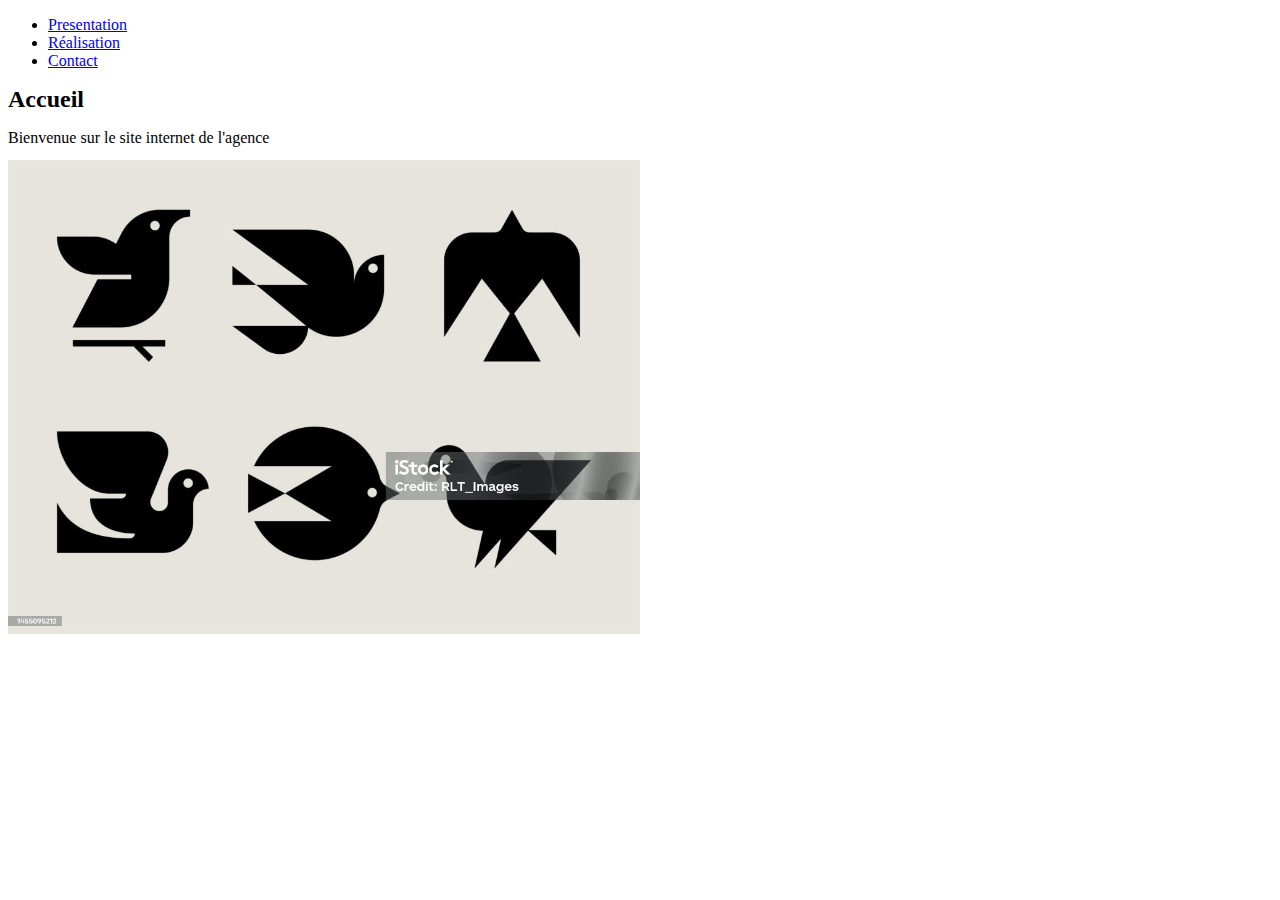
<file: exercice1/exercice2/index.html>
<!DOCTYPE html>
<html lang="fr">
<head>
    <meta charset="UTF-8">
    <meta name="viewport" content="width=device-width, initial-scale=1.0">
    <link rel="stylesheet" href="style.css">
    <title>Accueil</title>
</head>
<body>
  <nav class="menu">
  <ul>  
 <li> <a href="presentation.html">Presentation</a></li>
 <li> <a href="realisation.html">Réalisation</a></li>
 <li> <a href="contact.html">Contact</a></li>
</ul>
</nav>
  <h1>Accueil</h1>  
  <h2>Bienvenue sur le site internet de l'agence</h2>
  <img src="images/istockphoto-1455095212-1024x1024.jpg"
  alt="image4 oiseau">




</body>
</html>
</file>
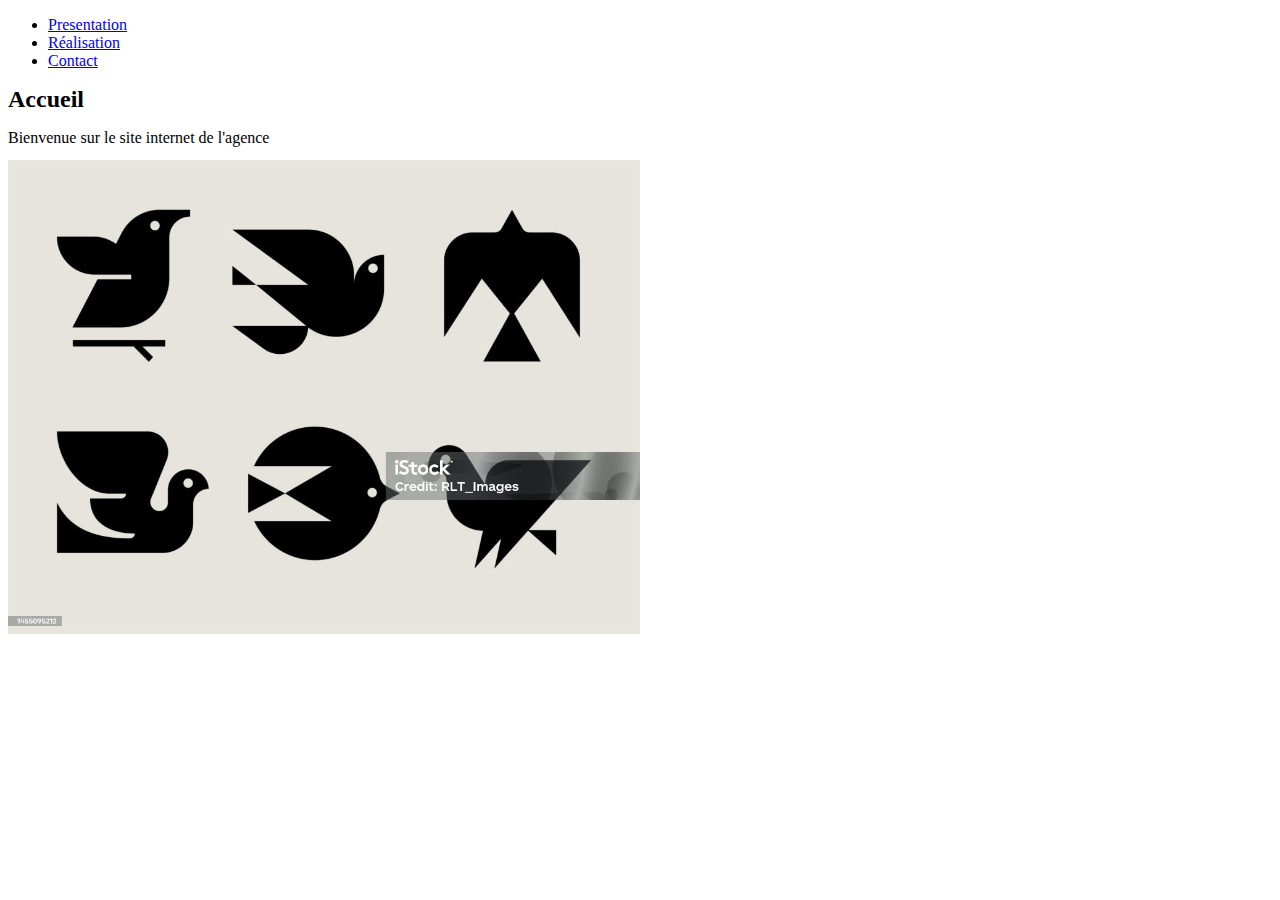
<file: public_html_local/exercice1/exercice2/index.html>
<!DOCTYPE html>
<html lang="fr">
<head>
    <meta charset="UTF-8">
    <meta name="viewport" content="width=device-width, initial-scale=1.0">
    <link rel="stylesheet" href="style.css">
    <title>Accueil</title>
</head>
<body>
  <nav class="menu">
  <ul>  
 <li> <a href="presentation.html">Presentation</a></li>
 <li> <a href="realisation.html">Réalisation</a></li>
 <li> <a href="contact.html">Contact</a></li>
</ul>
</nav>
  <h1>Accueil</h1>  
  <h2>Bienvenue sur le site internet de l'agence</h2>
  <img src="images/istockphoto-1455095212-1024x1024.jpg"
  alt="image4 oiseau">




</body>
</html>
</file>
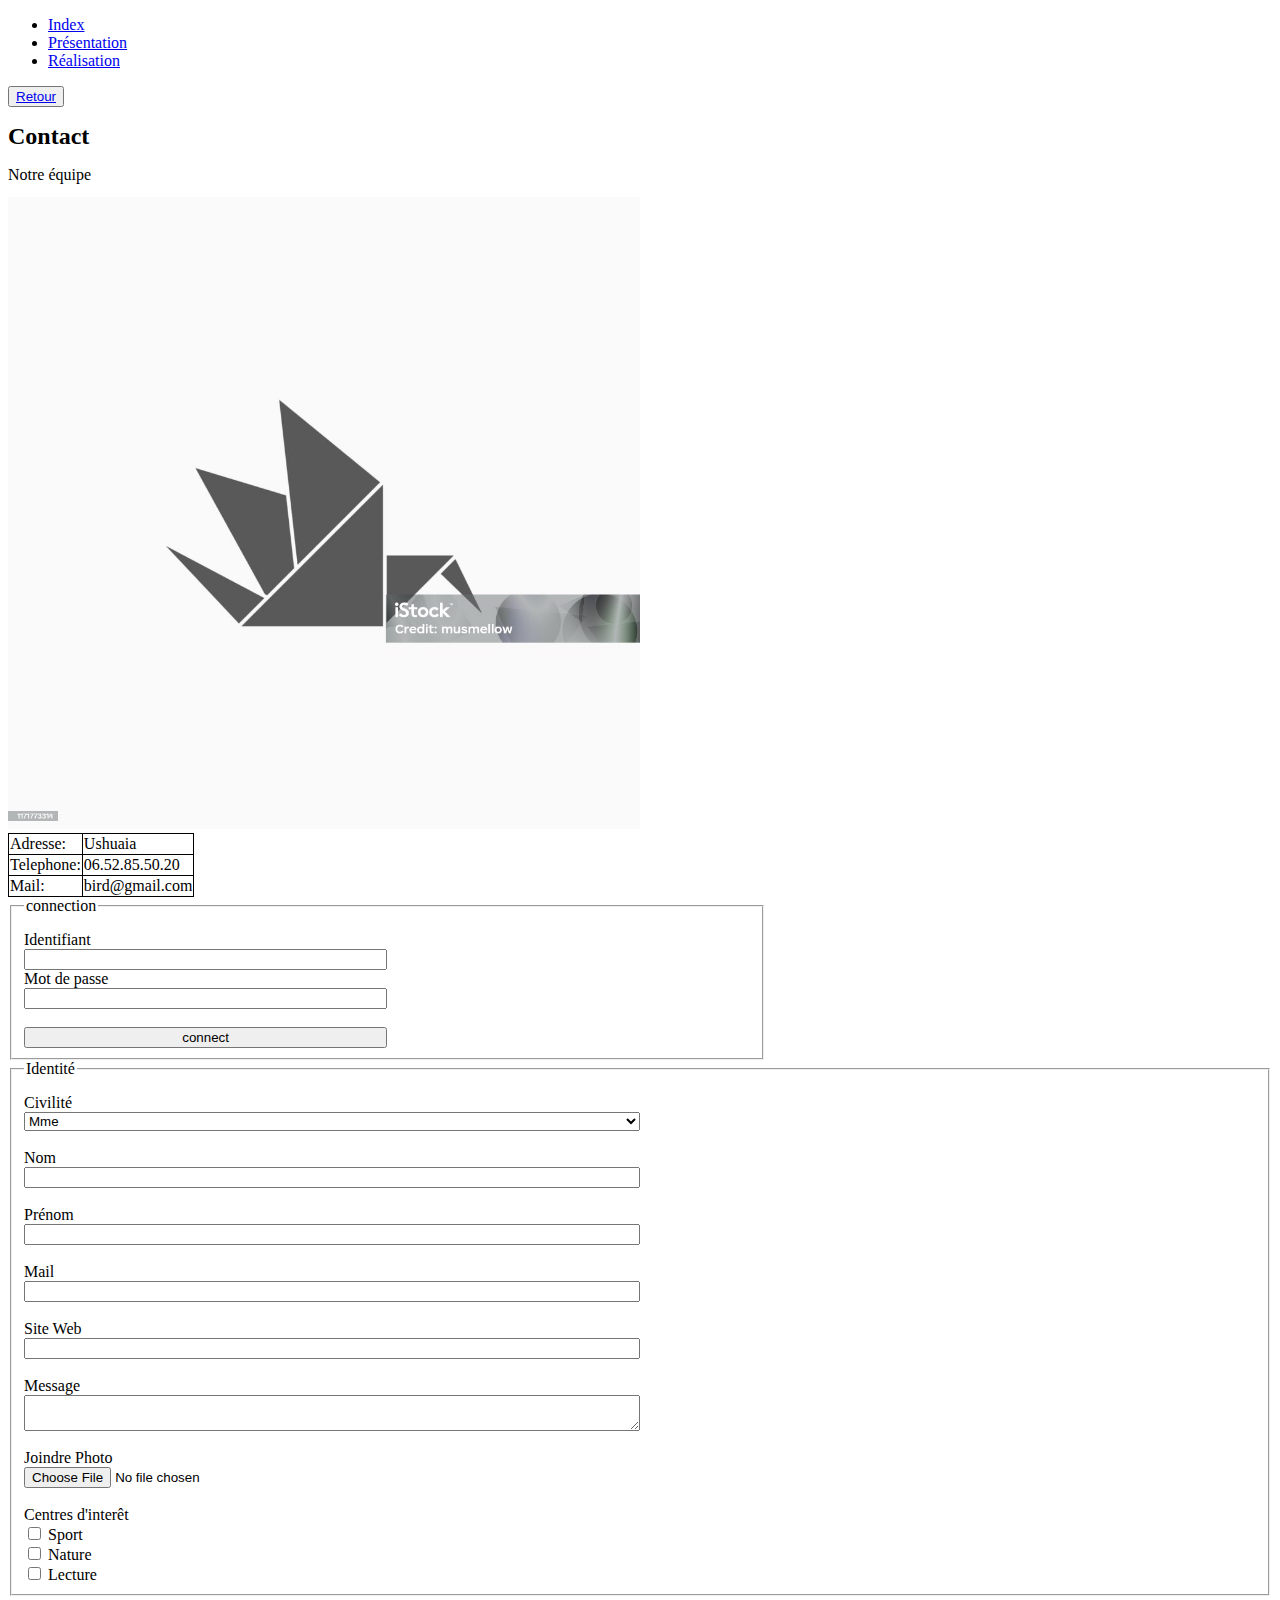
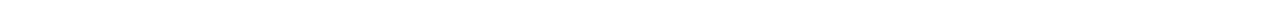
<file: exercice1/exercice2/contact.html>
<!DOCTYPE html>
<html lang="fr">
<head>
    <meta charset="UTF-8">
    <meta name="viewport" content="width=device-width, initial-scale=1.0">
   <link rel="stylesheet" href="style.css">
    <title>Contact</title>
</head>
<body>

    <nav class="menu">

    <ul>
        <li><a href="index.html">Index</a></li>
        <li><a href="presentation.html">Présentation</a> </li>
        <li> <a href="realisation.html">Réalisation</a></li>
    </ul>

       <button><a role="button" class="button" href="index.html">Retour</a>
       </button>

    </nav>


    <h1>Contact</h1>
    <h2>Notre équipe</h2>


    <img src="images/istockphoto-1171773314-1024x1024.jpg"
    alt="image oiseau">

<table>

<tr>
    <td>Adresse:</td>
    <td>Ushuaia</td>
</tr>
<tr>
    <td>Telephone:</td>
    <td>06.52.85.50.20</td>
</tr>
<tr>
    <td>Mail:</td>
    <td>bird@gmail.com</td>
</tr>


</table>

<div class="connexion">
   <fieldset>
    <legend>connection</legend>
    <form action="#" method="post">

        <label for="Identifiant">Identifiant</label>
        <input type="text" name="id" required/>
        <label for="password">Mot de passe</label>
        <input type="password" name="id" required/><br>
        <input type="button" value="connect">
       
    </fieldset>


    </form>
</div>

<div class="Identite">
    <fieldset>
     <legend>Identité</legend>
     <form action="#" method="post">
 
         <label for="civilite">Civilité</label>
         <select name="civilite" id="civilite">
            <option value="Mme">Mme</option>
            <option value="Mr">Mr</option>
            <option value="Melle">Melle</option>
         </select><br>

         <label for="nom">Nom</label>
         <input type="text" name="nom" required/><br>

         <label for="prenom">Prénom</label>
         <input type="text" name="prenom" required/><br>

         <label for="mail">Mail</label>
         <input type="email" name="mail" required/><br>

         <label for="site">Site Web</label>
         <input type="url" name="site" /><br>

         <label for="presentation">Message</label>
         <textarea name="message" id="message"></textarea><br>
        
         <label for="photo"> Joindre Photo</label>
         <input type="file" id="file" accept="jpg,png,gif"/><br>

         Centres d'interêt
        <label for="sport"><input type="checkbox" name="sport" id="sport"/>
         Sport</label>
         <label for="nature"><input type="checkbox" name="nature" id="nature"/>
            Nature</label>
            <label for="lecture"><input type="checkbox" name="lecture" id="lecture"/>
                Lecture</label>
   <!-- mettre le formulaire pour cgu etc..; -->

     </fieldset>
 
     
     </form>
 </div>


</body>
</html>
</file>
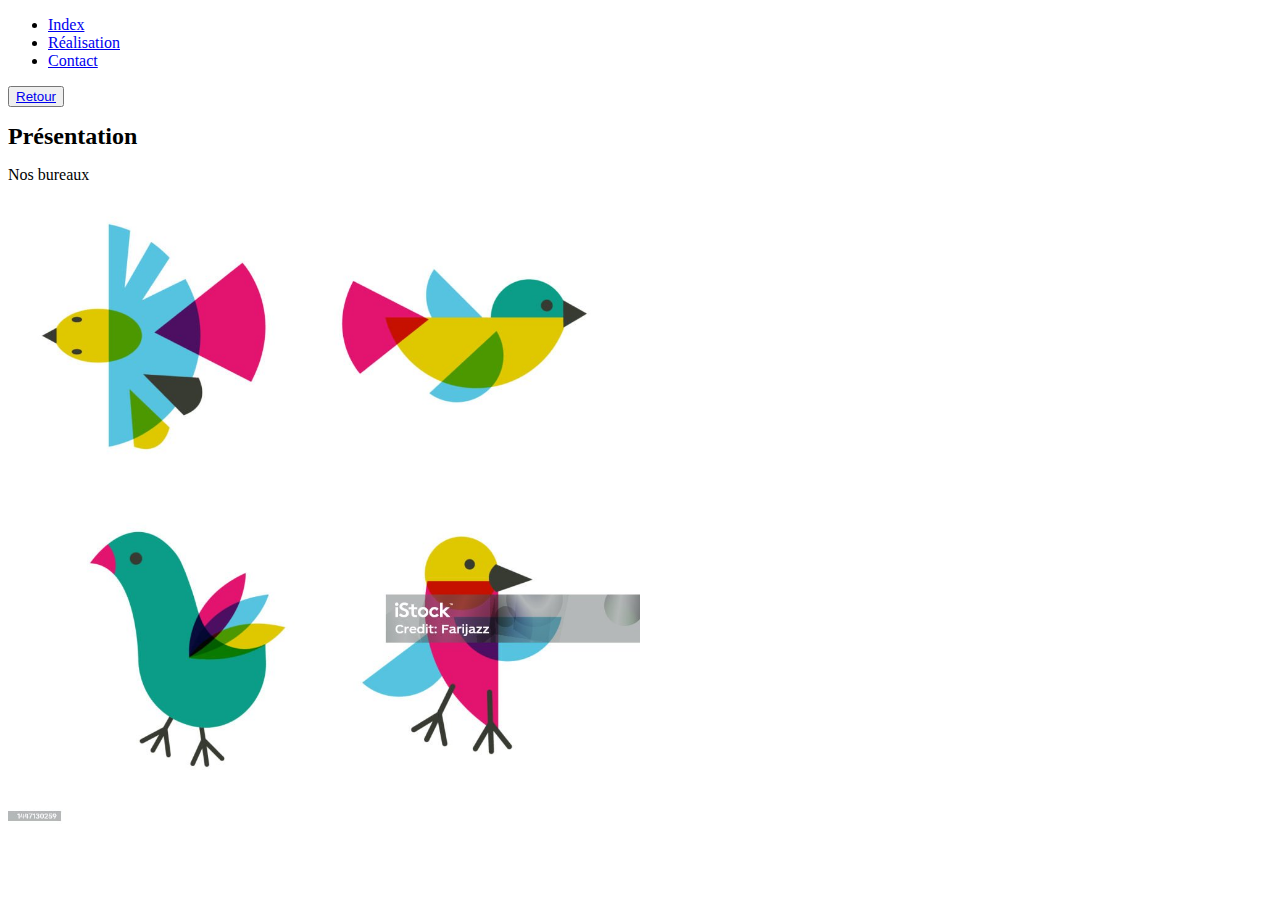
<file: exercice1/exercice2/presentation.html>
<!DOCTYPE html>
<html lang="fr">
<head>
    <meta charset="UTF-8">
    <meta name="viewport" content="width=device-width, initial-scale=1.0">
   <link rel="stylesheet" href="style.css">
    <title>Presentation</title>
</head>
<body>

    <nav class="menu">
    <ul>
       <li> <a href="index.html">Index</a></li>
      <li>  <a href="realisation.html">Réalisation</a></li>
      <li>  <a href="contact.html">Contact</a></li>
    </ul>
       <button> <a role="button" class="button" href="index.html">Retour</a>
       </button>
    </nav>

    <h1>Présentation</h1>
    <h2>Nos bureaux</h2>

<img src="images/istockphoto-1447130259-1024x1024.jpg"
alt="image3 oiseau">
</body>
</html>
</file>
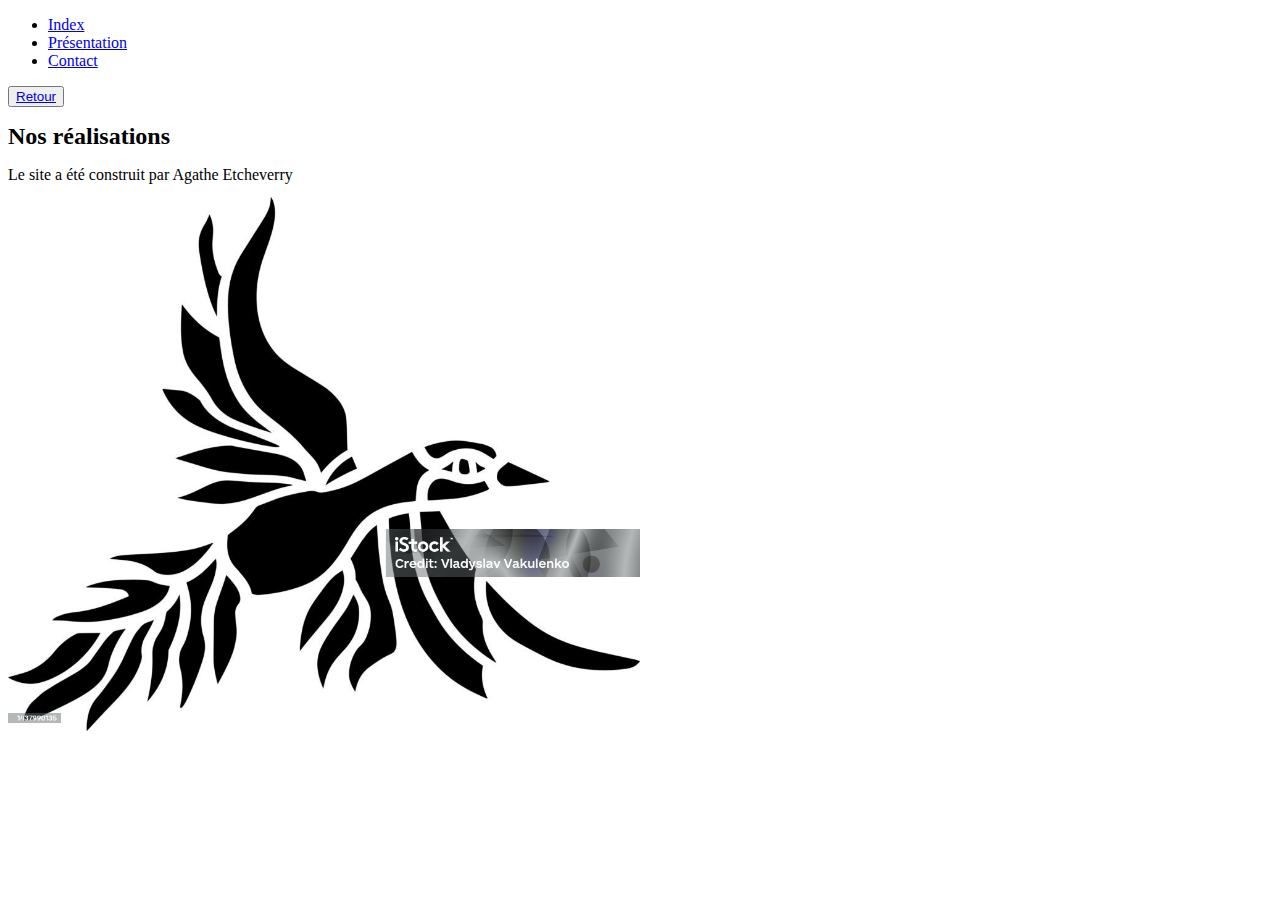
<file: exercice1/exercice2/realisation.html>
<!DOCTYPE html>
<html lang="fr">
<head>
    <meta charset="UTF-8">
    <meta name="viewport" content="width=device-width, initial-scale=1.0">
    <link rel="stylesheet" href="style.css">
    <title>Réalisations</title>
</head>
<body>

    <nav class="menu">
    <ul>
      <li>  <a href="index.html">Index</a></li>
       <li> <a href="presentation.html">Présentation</a></li>
       <li> <a href="contact.html">Contact</a> </li>
    </ul>
        <button><a role="button" class="button" href="index.html">Retour</a>      </nav>
        </button>
    <h1>Nos réalisations</h1>
    <h2>Le site a été construit par Agathe Etcheverry</h2>


<img src="images/istockphoto-1437990135-1024x1024.jpg"
alt="image oiseau2">





</body>
</html>
</file>
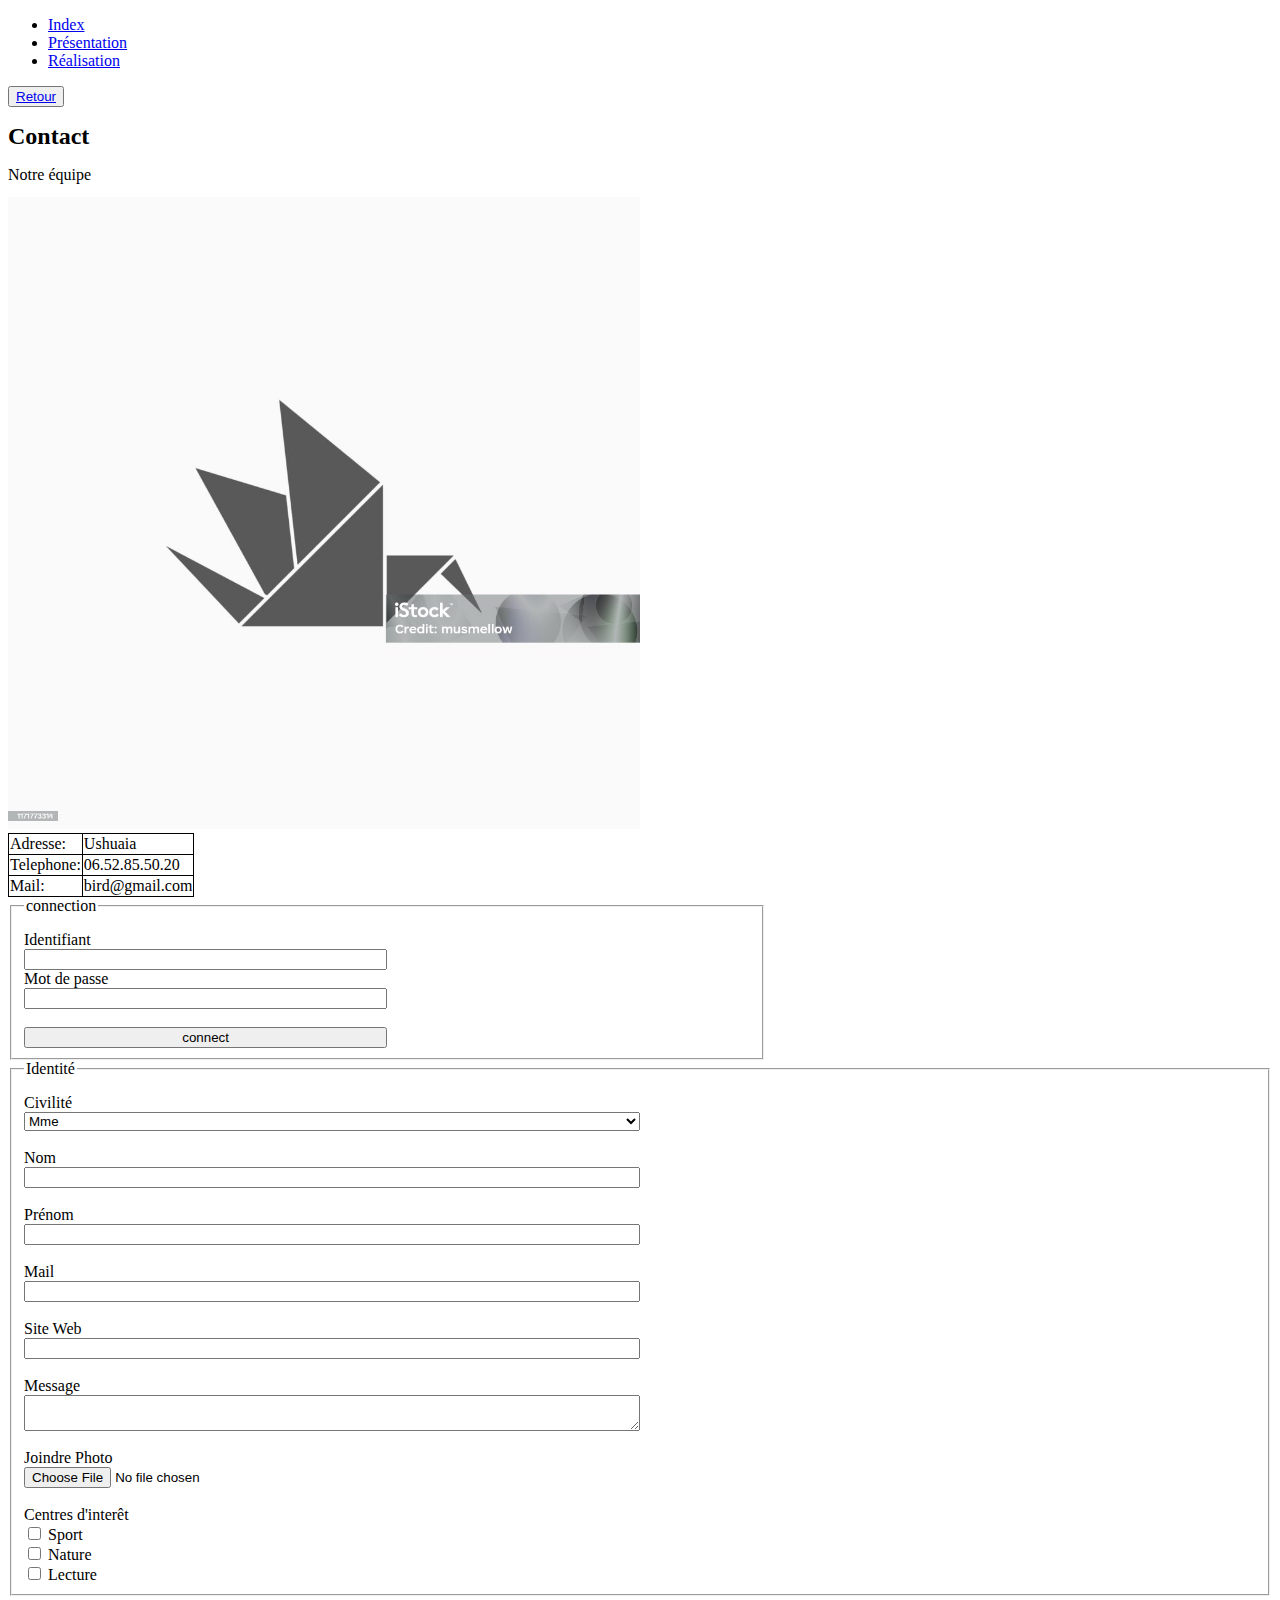
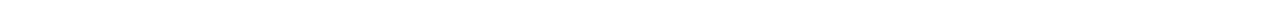
<file: public_html_local/exercice1/exercice2/contact.html>
<!DOCTYPE html>
<html lang="fr">
<head>
    <meta charset="UTF-8">
    <meta name="viewport" content="width=device-width, initial-scale=1.0">
   <link rel="stylesheet" href="style.css">
    <title>Contact</title>
</head>
<body>

    <nav class="menu">

    <ul>
        <li><a href="index.html">Index</a></li>
        <li><a href="presentation.html">Présentation</a> </li>
        <li> <a href="realisation.html">Réalisation</a></li>
    </ul>

       <button><a role="button" class="button" href="index.html">Retour</a>
       </button>

    </nav>


    <h1>Contact</h1>
    <h2>Notre équipe</h2>


    <img src="images/istockphoto-1171773314-1024x1024.jpg"
    alt="image oiseau">

<table>

<tr>
    <td>Adresse:</td>
    <td>Ushuaia</td>
</tr>
<tr>
    <td>Telephone:</td>
    <td>06.52.85.50.20</td>
</tr>
<tr>
    <td>Mail:</td>
    <td>bird@gmail.com</td>
</tr>


</table>

<div class="connexion">
   <fieldset>
    <legend>connection</legend>
    <form action="#" method="post">

        <label for="Identifiant">Identifiant</label>
        <input type="text" name="id" required/>
        <label for="password">Mot de passe</label>
        <input type="password" name="id" required/><br>
        <input type="button" value="connect">
       
    </fieldset>


    </form>
</div>

<div class="Identite">
    <fieldset>
     <legend>Identité</legend>
     <form action="#" method="post">
 
         <label for="civilite">Civilité</label>
         <select name="civilite" id="civilite">
            <option value="Mme">Mme</option>
            <option value="Mr">Mr</option>
            <option value="Melle">Melle</option>
         </select><br>

         <label for="nom">Nom</label>
         <input type="text" name="nom" required/><br>

         <label for="prenom">Prénom</label>
         <input type="text" name="prenom" required/><br>

         <label for="mail">Mail</label>
         <input type="email" name="mail" required/><br>

         <label for="site">Site Web</label>
         <input type="url" name="site" /><br>

         <label for="presentation">Message</label>
         <textarea name="message" id="message"></textarea><br>
        
         <label for="photo"> Joindre Photo</label>
         <input type="file" id="file" accept="jpg,png,gif"/><br>

         Centres d'interêt
        <label for="sport"><input type="checkbox" name="sport" id="sport"/>
         Sport</label>
         <label for="nature"><input type="checkbox" name="nature" id="nature"/>
            Nature</label>
            <label for="lecture"><input type="checkbox" name="lecture" id="lecture"/>
                Lecture</label>
   <!-- mettre le formulaire pour cgu etc..; -->

     </fieldset>
 
     
     </form>
 </div>


</body>
</html>
</file>
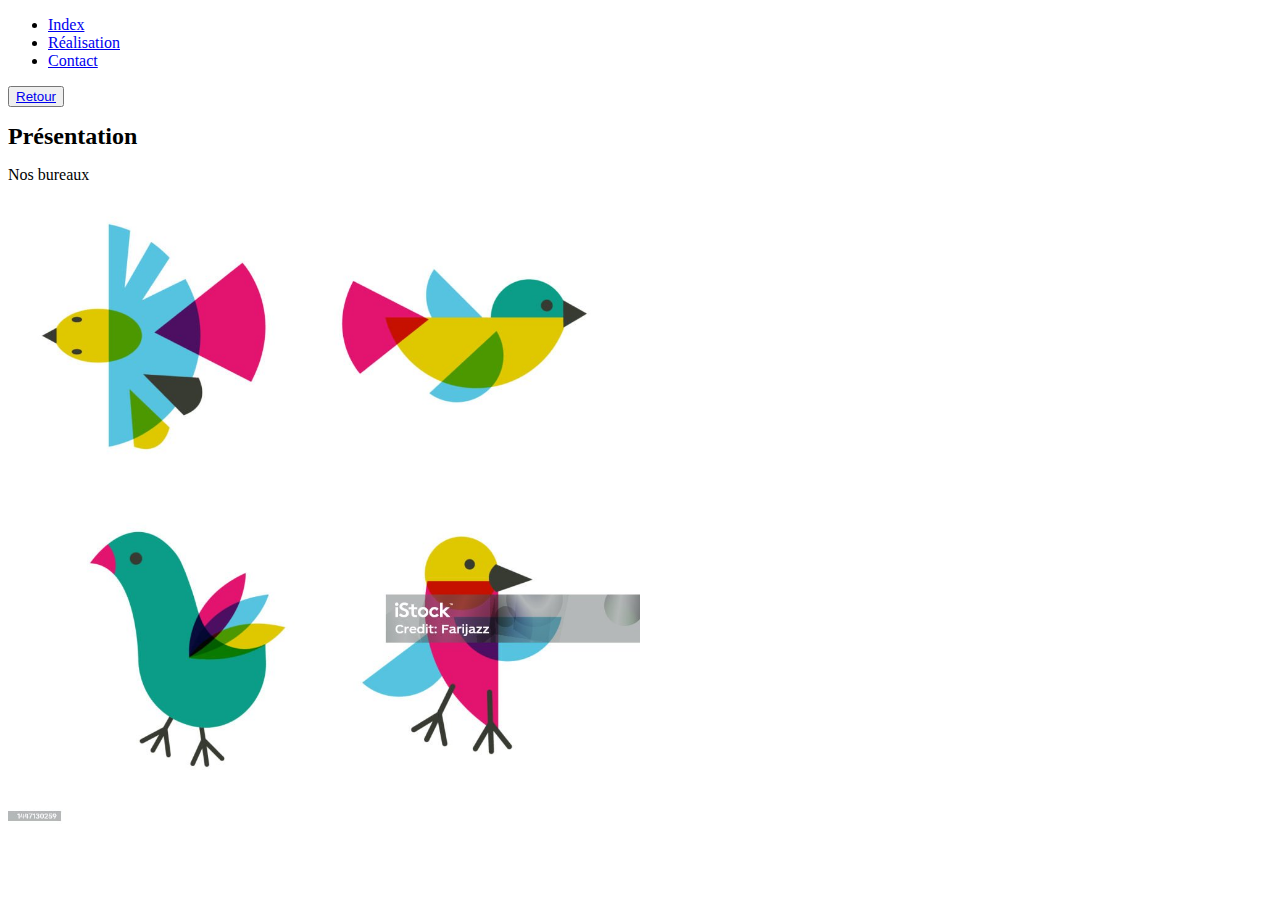
<file: public_html_local/exercice1/exercice2/presentation.html>
<!DOCTYPE html>
<html lang="fr">
<head>
    <meta charset="UTF-8">
    <meta name="viewport" content="width=device-width, initial-scale=1.0">
   <link rel="stylesheet" href="style.css">
    <title>Presentation</title>
</head>
<body>

    <nav class="menu">
    <ul>
       <li> <a href="index.html">Index</a></li>
      <li>  <a href="realisation.html">Réalisation</a></li>
      <li>  <a href="contact.html">Contact</a></li>
    </ul>
       <button> <a role="button" class="button" href="index.html">Retour</a>
       </button>
    </nav>

    <h1>Présentation</h1>
    <h2>Nos bureaux</h2>

<img src="images/istockphoto-1447130259-1024x1024.jpg"
alt="image3 oiseau">
</body>
</html>
</file>
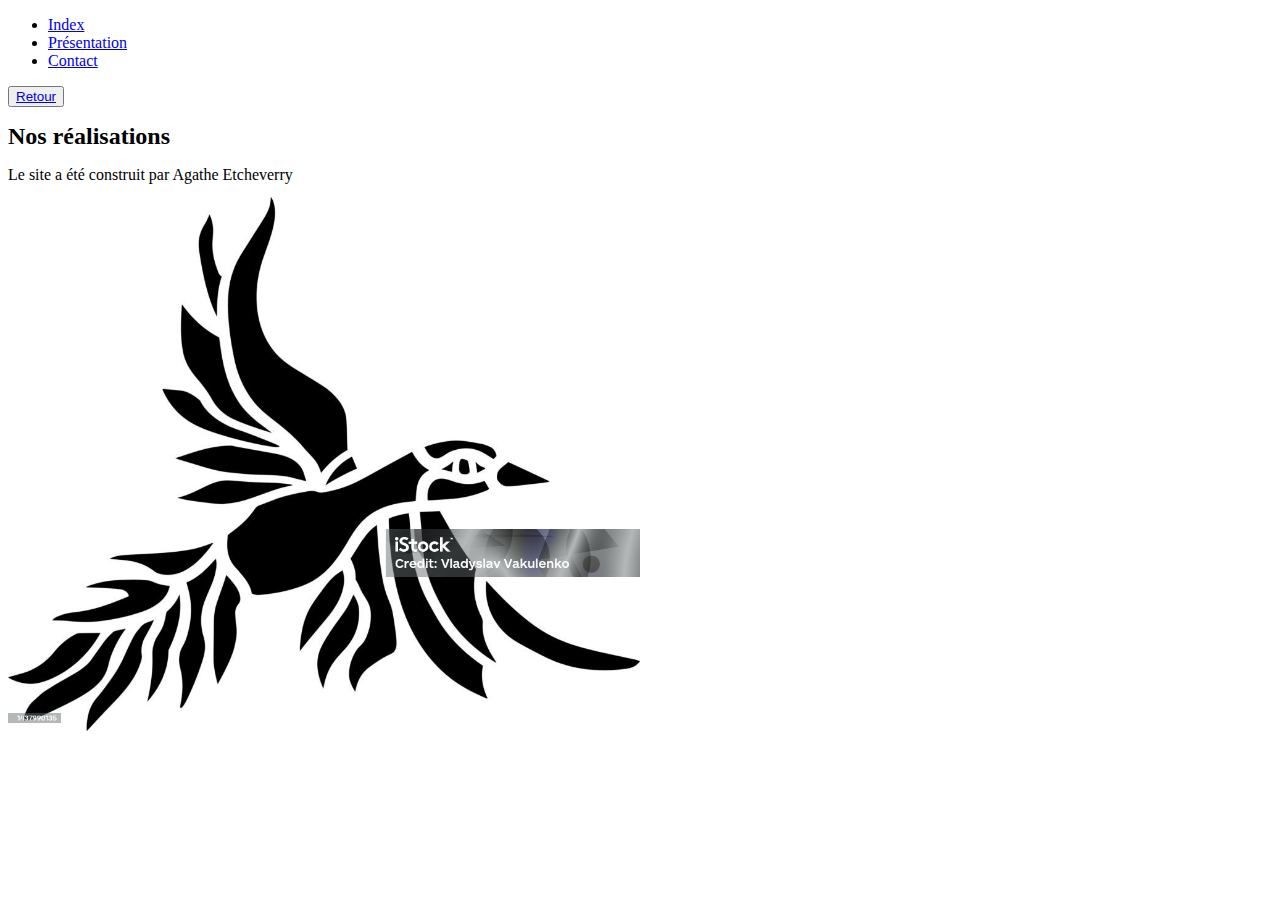
<file: public_html_local/exercice1/exercice2/realisation.html>
<!DOCTYPE html>
<html lang="fr">
<head>
    <meta charset="UTF-8">
    <meta name="viewport" content="width=device-width, initial-scale=1.0">
    <link rel="stylesheet" href="style.css">
    <title>Réalisations</title>
</head>
<body>

    <nav class="menu">
    <ul>
      <li>  <a href="index.html">Index</a></li>
       <li> <a href="presentation.html">Présentation</a></li>
       <li> <a href="contact.html">Contact</a> </li>
    </ul>
        <button><a role="button" class="button" href="index.html">Retour</a>      </nav>
        </button>
    <h1>Nos réalisations</h1>
    <h2>Le site a été construit par Agathe Etcheverry</h2>


<img src="images/istockphoto-1437990135-1024x1024.jpg"
alt="image oiseau2">





</body>
</html>
</file>
<file: exercice1/exercice2/style.css>
h1{
    font-size: x-large;
    font-weight: bold;
}
h2{
    font-size: medium;
    font-weight: normal;
}
tr,td,table{
    border:1px solid black;
    border-collapse:collapse ;
}
img{

width:50%;
height: 50%;
}

form{
    display: flex;
    flex-direction: column;
    width: 50%;
    
    margin-top: 10px;
    
}

.connexion, .identite{
width: 60%;
}
</file>
<file: public_html_local/exercice1/exercice2/style.css>
h1{
    font-size: x-large;
    font-weight: bold;
}
h2{
    font-size: medium;
    font-weight: normal;
}
tr,td,table{
    border:1px solid black;
    border-collapse:collapse ;
}
img{

width:50%;
height: 50%;
}

form{
    display: flex;
    flex-direction: column;
    width: 50%;
    
    margin-top: 10px;
    
}

.connexion, .identite{
width: 60%;
}
</file>
